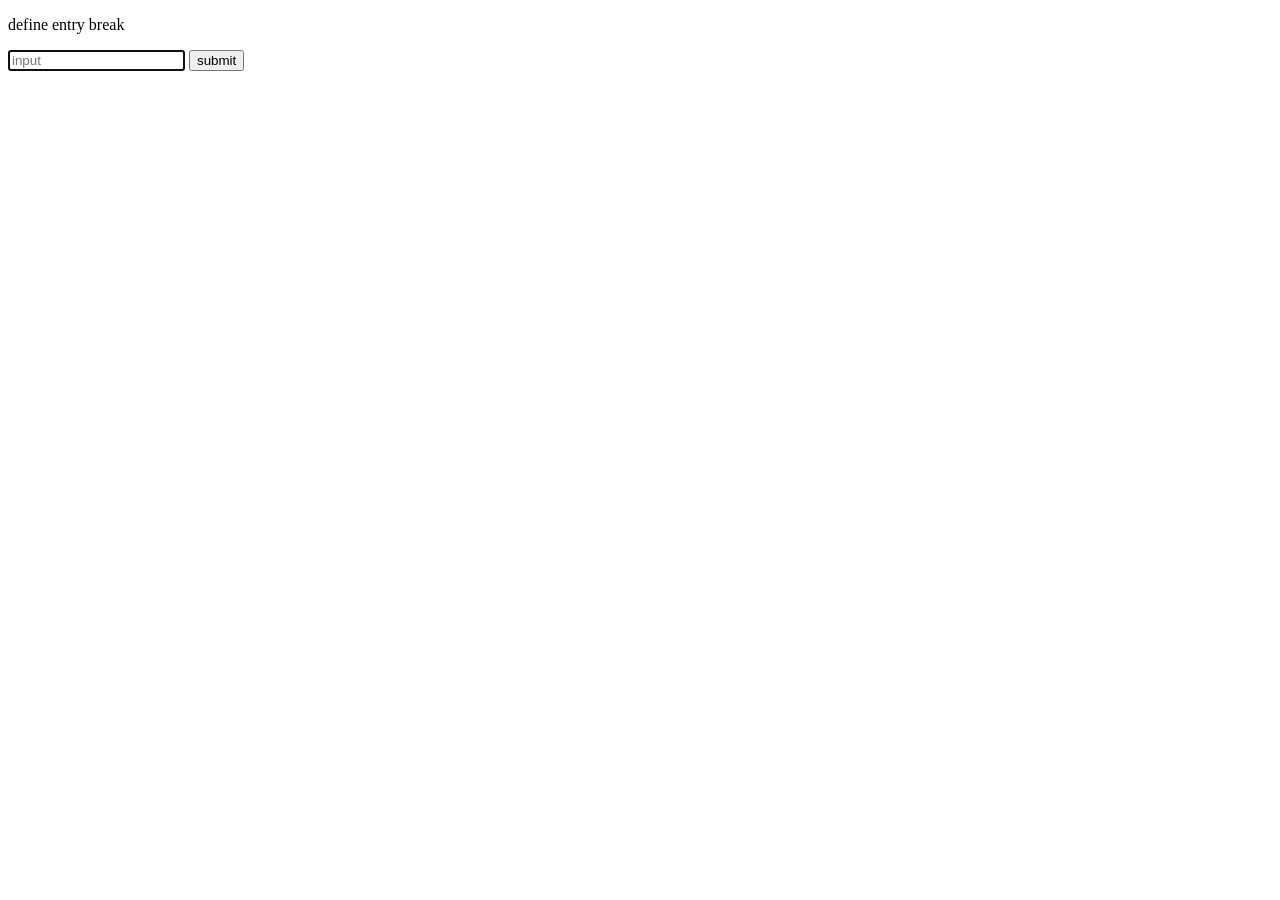
<file: index.html>
<!DOCTYPE html>
<html lang="en">
<head>
    <meta charset="UTF-8">
    <meta name="viewport" content="width=device-width, initial-scale=1">
    <title>...</title>
</head>
<body>
    <p>define entry break</p>

    <form onsubmit="return submitCode(event);">
        <input type="password" id="code" name="code" placeholder="input" aria-label="input" autocomplete="off" required autofocus>
        <button type="submit" id="submitButton">submit</button>
        <p id="message" aria-live="polite"></p>
    </form>

    <audio id="clicksound" src="assets/clicksound.ogg" preload="auto"></audio>
    <audio id="incorrect" src="assets/invaild.ogg" preload="auto"></audio>
    <audio id="staticsound" src="assets/staticsound.ogg" preload="auto" loop></audio>

    <script>
        let navigating = false;

        const overlay = document.createElement("div");

        Object.assign(overlay.style, {
            position: "fixed",
            inset: "0",
            width: "100%",
            height: "100%",
            zIndex: "999999",
            pointerEvents: "none",
            opacity: "0",
            backgroundImage: "url('assets/static.gif')",
            backgroundSize: "100% 100%",
            imageRendering: "pixelated",
            backgroundPosition: "center",
            backgroundRepeat: "no-repeat",
            transition: "opacity 0.1s"
        });

        document.body.appendChild(overlay);

        function playSound(id) {
            const sound = document.getElementById(id);
            sound.currentTime = 0;
            sound.play().catch(() => {});
        }

        function showStatic() {
            overlay.style.opacity = "1";
            playSound("staticsound");
        }

        function submitCode(event) {
            event.preventDefault();

            if (navigating) return false;

            playSound("clicksound");

            if (document.getElementById("code").value !== "INTERLOPER") {
                playSound("incorrect");
                document.getElementById("message").textContent =
                    "TO USER YOU DO NOT KNOW THE CODE INVAILD CODE PLEASE GO AWAY GO FUCK YOU";
                return false;
            }

            navigating = true;
            document.getElementById("submitButton").disabled = true;
            document.getElementById("code").disabled = true;

            showStatic();

            setTimeout(() => {
                window.location.href = "indexs.html";
            }, 3000);

            return false;
        }
    </script>
</body>
</html>
</file>
